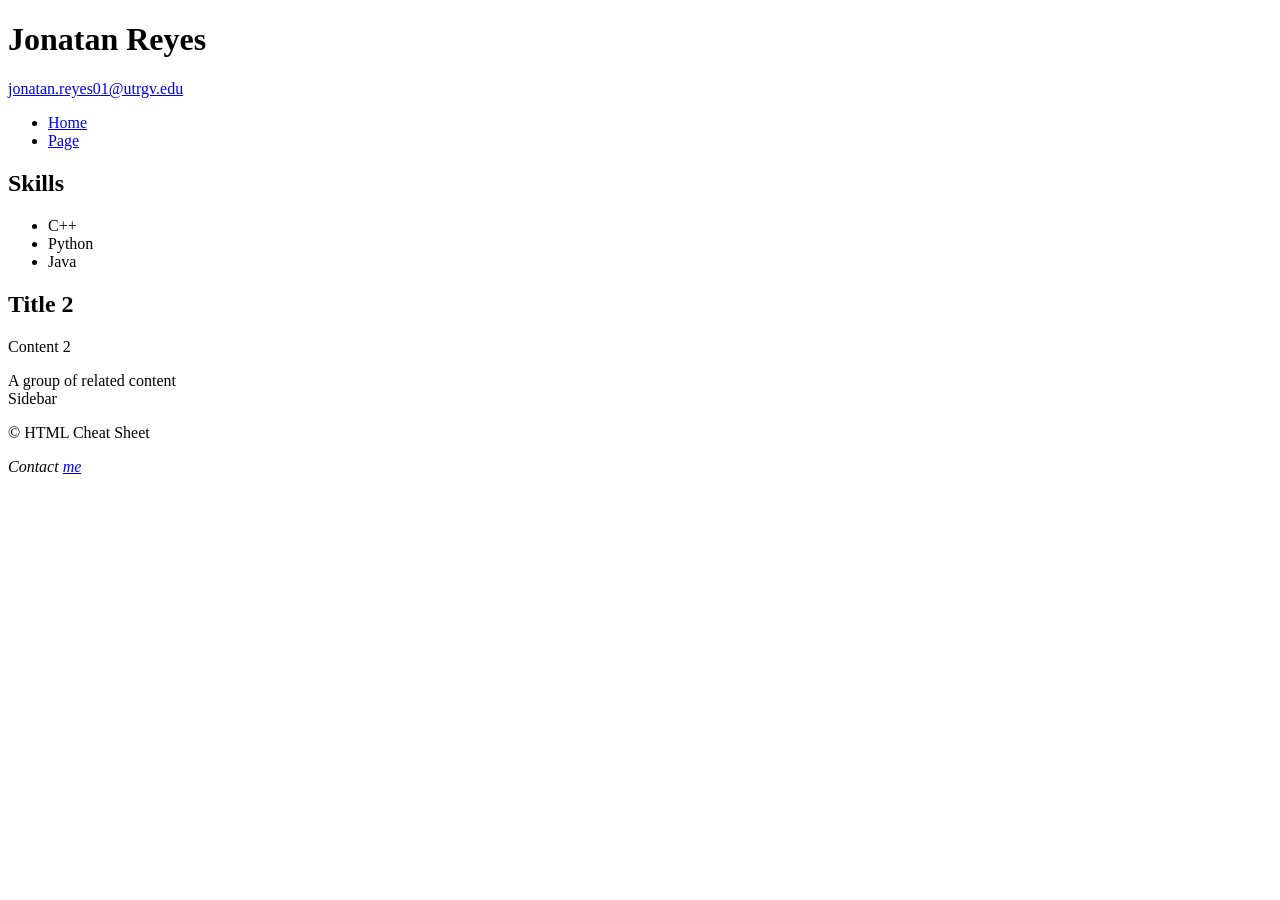
<file: practice-1-basic/index.html>
<!DOCTYPE html>
<html lang="en">
<head>
    <meta charset="UTF-8">
    <meta name="viewport" content="width=device-width, initial-scale=1.0">
    <title>Document</title>
</head>
<body>
    
    <header>
        <h1>Jonatan Reyes</h1>
        <a href="mailto:jonatan.reyes01@utrgv.edu">jonatan.reyes01@utrgv.edu</a>
        <nav>  
            <ul>
            <li><a href="/">Home</a>
            <li><a href="/link">Page</a>
            </ul>
        </nav>
    </header>
    <main role="main">
        <article>
            <h2>Skills</h2>
            <ul>
                <li>C++</li>
                <li>Python</li>
                <li>Java</li>
            </ul>
        </article>
        <article>
            <h2>Title 2</h2>
            <p>Content 2</p>
        </article>
    </main>
    <section>
    A group of related content
    </section>
    <aside>
    Sidebar
    </aside>
    <footer>
    <p>&copy; HTML Cheat Sheet</p>
    <address>
        Contact <a href="mailto:me@html6.com">me</a>
    </address>
    </footer>
    
    

</body>
</html>
</file>
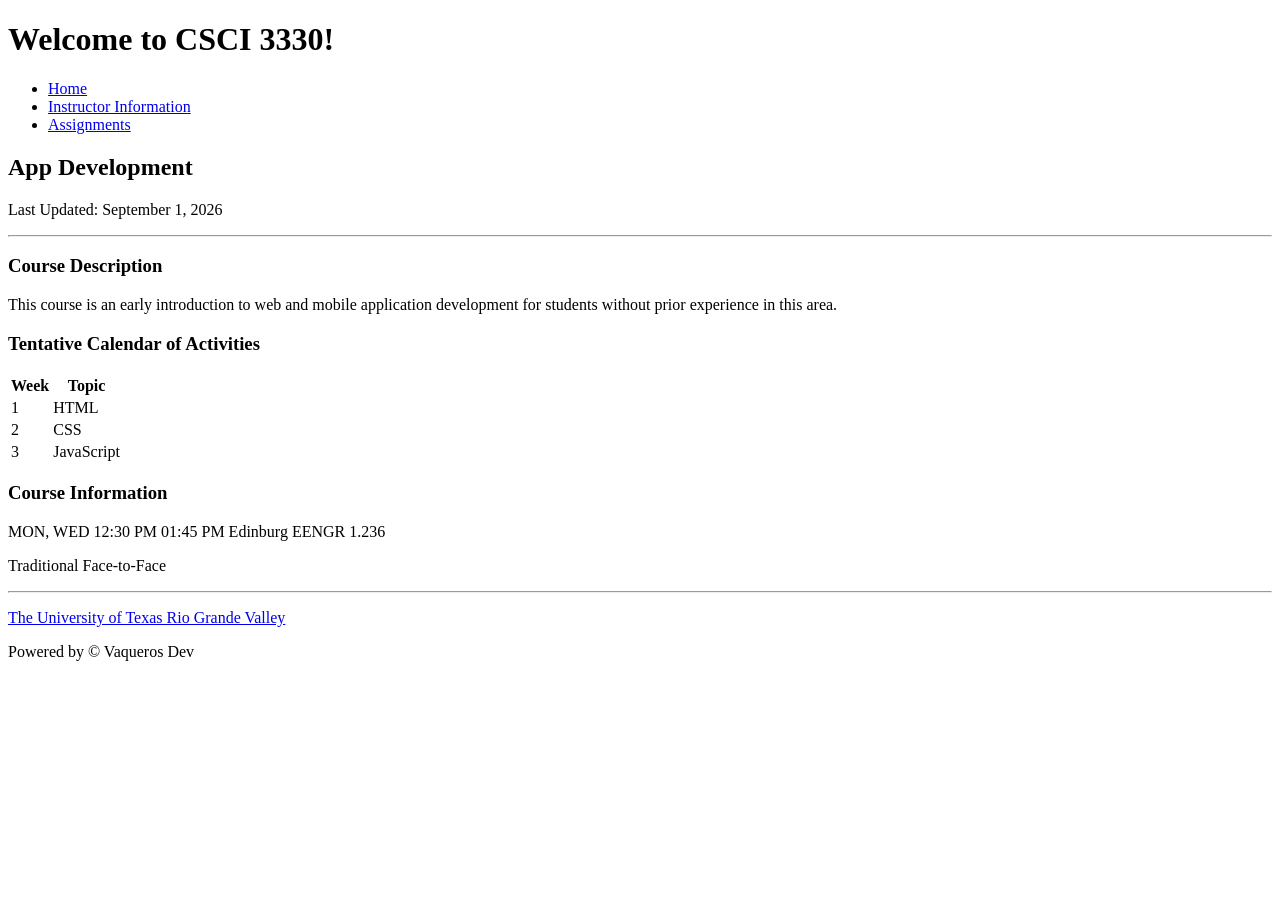
<file: practice-2-html/index.html>
<!DOCTYPE html>
<html lang="en">
<head>
    <meta charset="UTF-8">
    <meta name="viewport" content="width=device-width, initial-scale=1.0">
    <title>CSCI 3330</title>
</head>

<body>

    <div>
        <h1>Welcome to CSCI 3330!</h1>

        <div>
            <ul>
                <li><a href="#">Home</a></li>
                <li><a href="instructor.html">Instructor Information</a></li>
                <li><a href="assignments.html">Assignments</a></li>
            </ul>
        </div>
    </div>

    <div>

        <div>
            <h2>App Development</h2>
            <p>Last Updated: September 1, 2026</p>
            <hr>
        </div>

        <div>
            <h3>Course Description</h3>
            <p>
                This course is an early introduction to web and mobile application
                development for students without prior experience in this area.
            </p>
        </div>

        <div>
            <h3>Tentative Calendar of Activities</h3>

            <table>
                <tr>
                    <th>Week</th>
                    <th>Topic</th>
                </tr>
                <tr>
                    <td>1</td>
                    <td>HTML</td>
                </tr>
                <tr>
                    <td>2</td>
                    <td>CSS</td>
                </tr>
                <tr>
                    <td>3</td>
                    <td>JavaScript</td>
                </tr>
            </table>
        </div>

        <div>
            <h3>Course Information</h3>
            <p>MON, WED 12:30 PM 01:45 PM Edinburg EENGR 1.236</p>
            <p>Traditional Face-to-Face</p>
        </div>

    </div>

    <div>
        <hr>
        <p>
            <a href="https://www.utrgv.edu" target="_blank">
                The University of Texas Rio Grande Valley
            </a>
        </p>
        <p>Powered by &copy; Vaqueros Dev</p>
    </div>

</body>
</html>
</file>
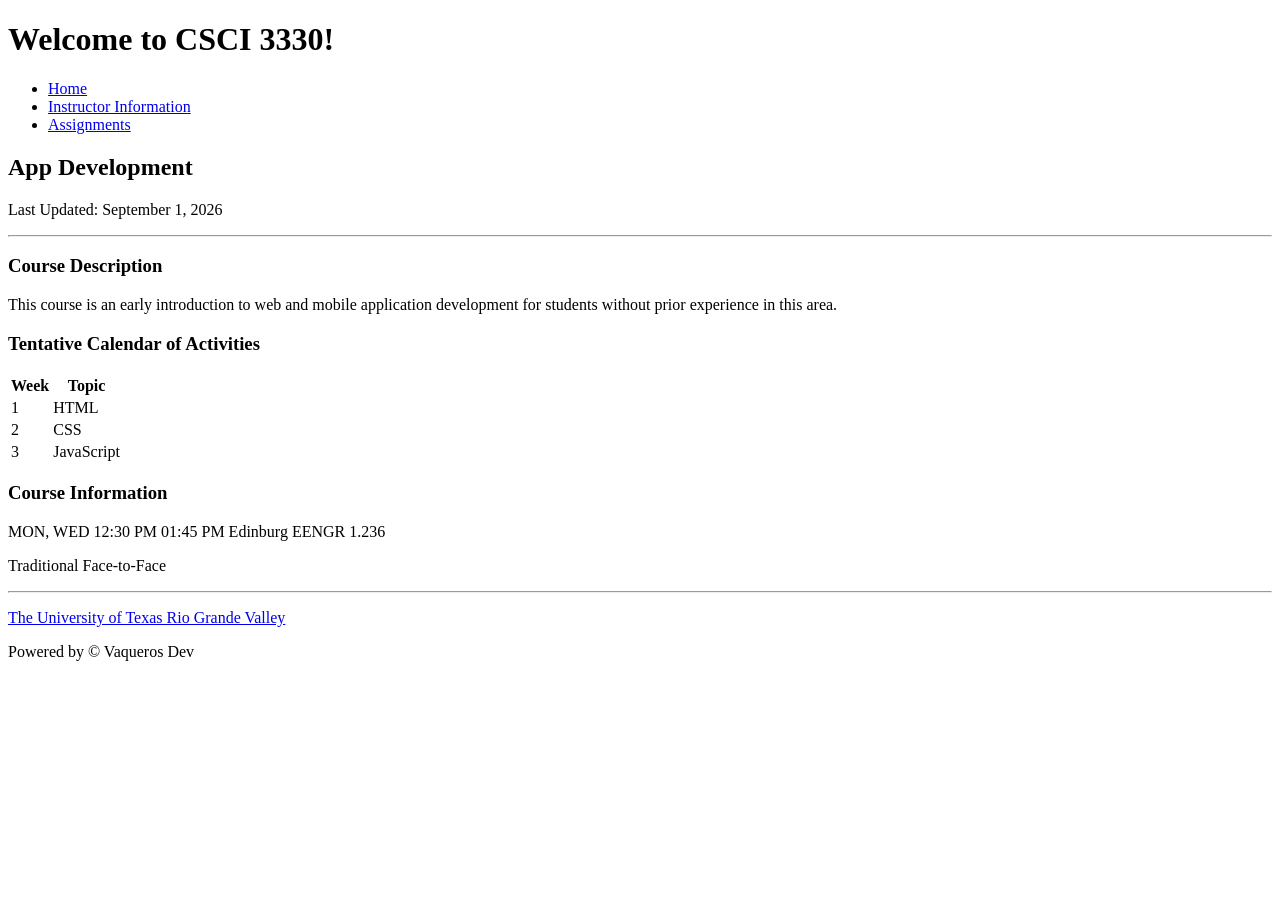
<file: practice-3-html5/index.html>
<!DOCTYPE html>
<html lang="en">
<head>
    <meta charset="UTF-8">
    <meta name="viewport" content="width=device-width, initial-scale=1.0">
    <title>HTML: Demo &#128233;</title>
</head>
<body>
    <header>
         <h1>Welcome to CSCI 3330!</h1>
         <nav>
            <ul>
                <li><a href="#">Home</a></li>
                <li><a href="instructor.html">Instructor Information</a></li>
                <li><a href="assignments.html">Assignments</a></li>
            </ul>
         </nav>
    </header>
    <main>
        <article>
            <header>
                <h2>App Development</h2>
                <p>Last Updated: September 1, 2026</p>
                <hr>
            </header>
            <section>
                <h3>Course Description</h3>
                <p>This course is an early introduction to web and mobile application development for students without prior experience in this area. </p>
            </section>
            <section>
                <h3>Tentative Calendar of Activities</h3>
                <table>
                    <tr>
                        <th>Week</th>
                        <th>Topic</th>
                    </tr>
                    <tr>
                        <td>1</td>
                        <td>HTML</td>
                    </tr>
                    <tr>
                        <td>2</td>
                        <td>CSS</td>
                    </tr>
                    <tr>
                        <td>3</td>
                        <td>JavaScript</td>
                    </tr>
                </table>
            </section>
            <section>
                <h3>Course Information</h3>
                <p>MON, WED 12:30 PM 01:45 PM Edinburg EENGR 1.236</p>
                <p>Traditional Face-to-Face</p>
    
            </section>

        </article>
    </main>

    <footer>
        <hr>
        <p><a href="https://www.utrgv.edu" target="_blank">The University of Texas Rio Grande Valley</a></p>
        <p>Powered by &copy; Vaqueros Dev</p>
    </footer>
</body>
</html>
</file>
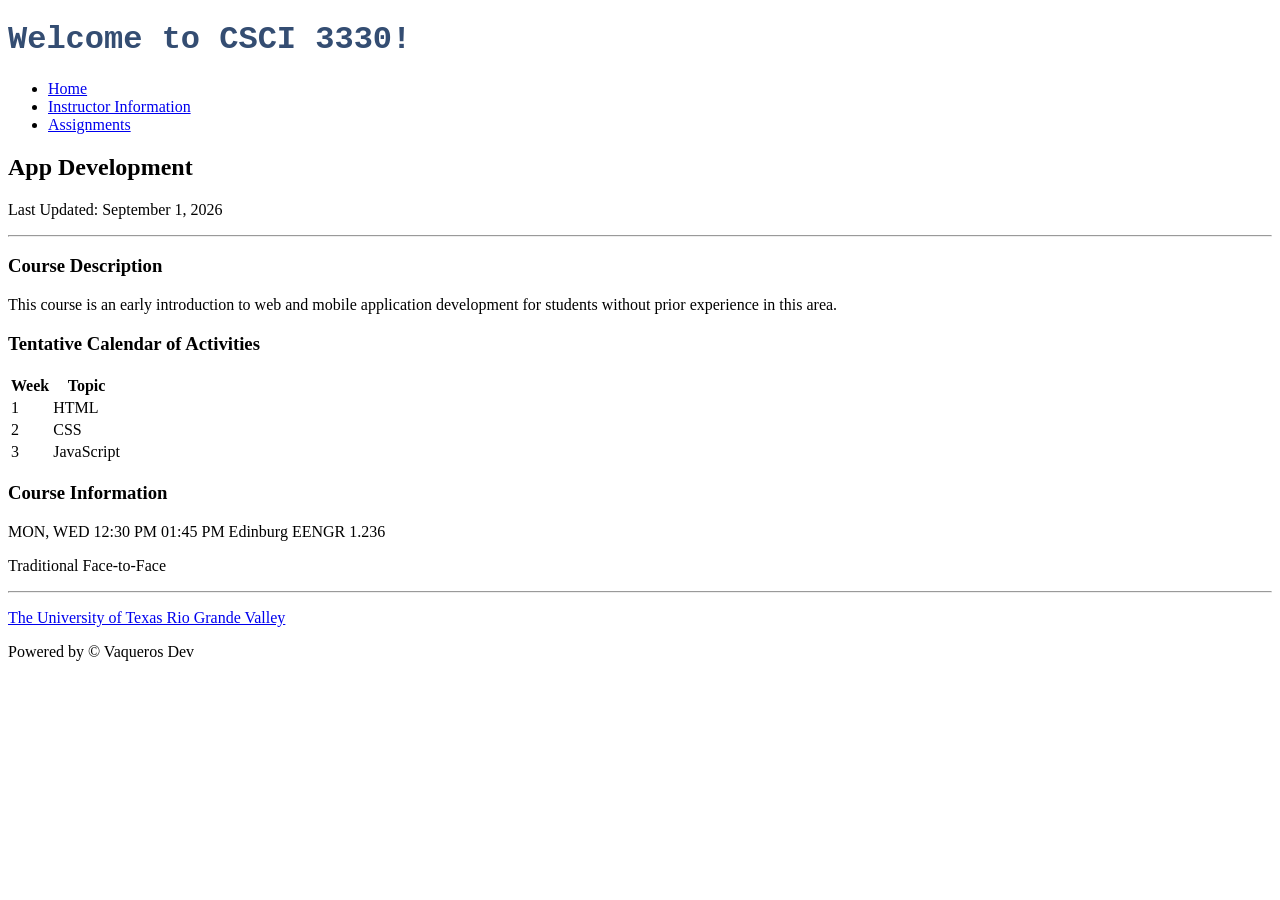
<file: practice-5-css/index.html>
<!DOCTYPE html>
<html lang="en">
<head>
    <meta charset="UTF-8">
    <meta name="viewport" content="width=device-width, initial-scale=1.0">
    <title>HTML: Demo &#128233;</title>
</head>
<body>
    <header>
        <!-- Inline styling.  -->
        <!-- It allows you to add css rules quickly, but this practice is not recommended. -->
        <!-- Inline styles make CSS harder to maintain, reuse, and apply consistently across multiple elements. -->
         <h1 style="color: rgb(52, 77, 114); font-family:'Courier New', Courier, monospace">Welcome to CSCI 3330!</h1>
         <nav>
            <ul>
                <li><a href="#">Home</a></li>
                <li><a href="instructor.html">Instructor Information</a></li>
                <li><a href="assignments.html">Assignments</a></li>
            </ul>
         </nav>
    </header>
    <main>
        <article>
            <header>
                <h2>App Development</h2>
                <p>Last Updated: September 1, 2026</p>
                <hr>
            </header>
            <section>
                <h3>Course Description</h3>
                <p>This course is an early introduction to web and mobile application development for students without prior experience in this area. </p>
            </section>
            <section>
                <h3>Tentative Calendar of Activities</h3>
                <table>
                    <tr>
                        <th>Week</th>
                        <th>Topic</th>
                    </tr>
                    <tr>
                        <td>1</td>
                        <td>HTML</td>
                    </tr>
                    <tr>
                        <td>2</td>
                        <td>CSS</td>
                    </tr>
                    <tr>
                        <td>3</td>
                        <td>JavaScript</td>
                    </tr>
                </table>
            </section>
            <section>
                <h3>Course Information</h3>
                <p>MON, WED 12:30 PM 01:45 PM Edinburg EENGR 1.236</p>
                <p>Traditional Face-to-Face</p>
    
            </section>

        </article>
    </main>

    <footer>
        <hr>
        <p><a href="https://www.utrgv.edu" target="_blank">The University of Texas Rio Grande Valley</a></p>
        <p>Powered by &copy; Vaqueros Dev</p>
    </footer>
</body>
</html>
</file>
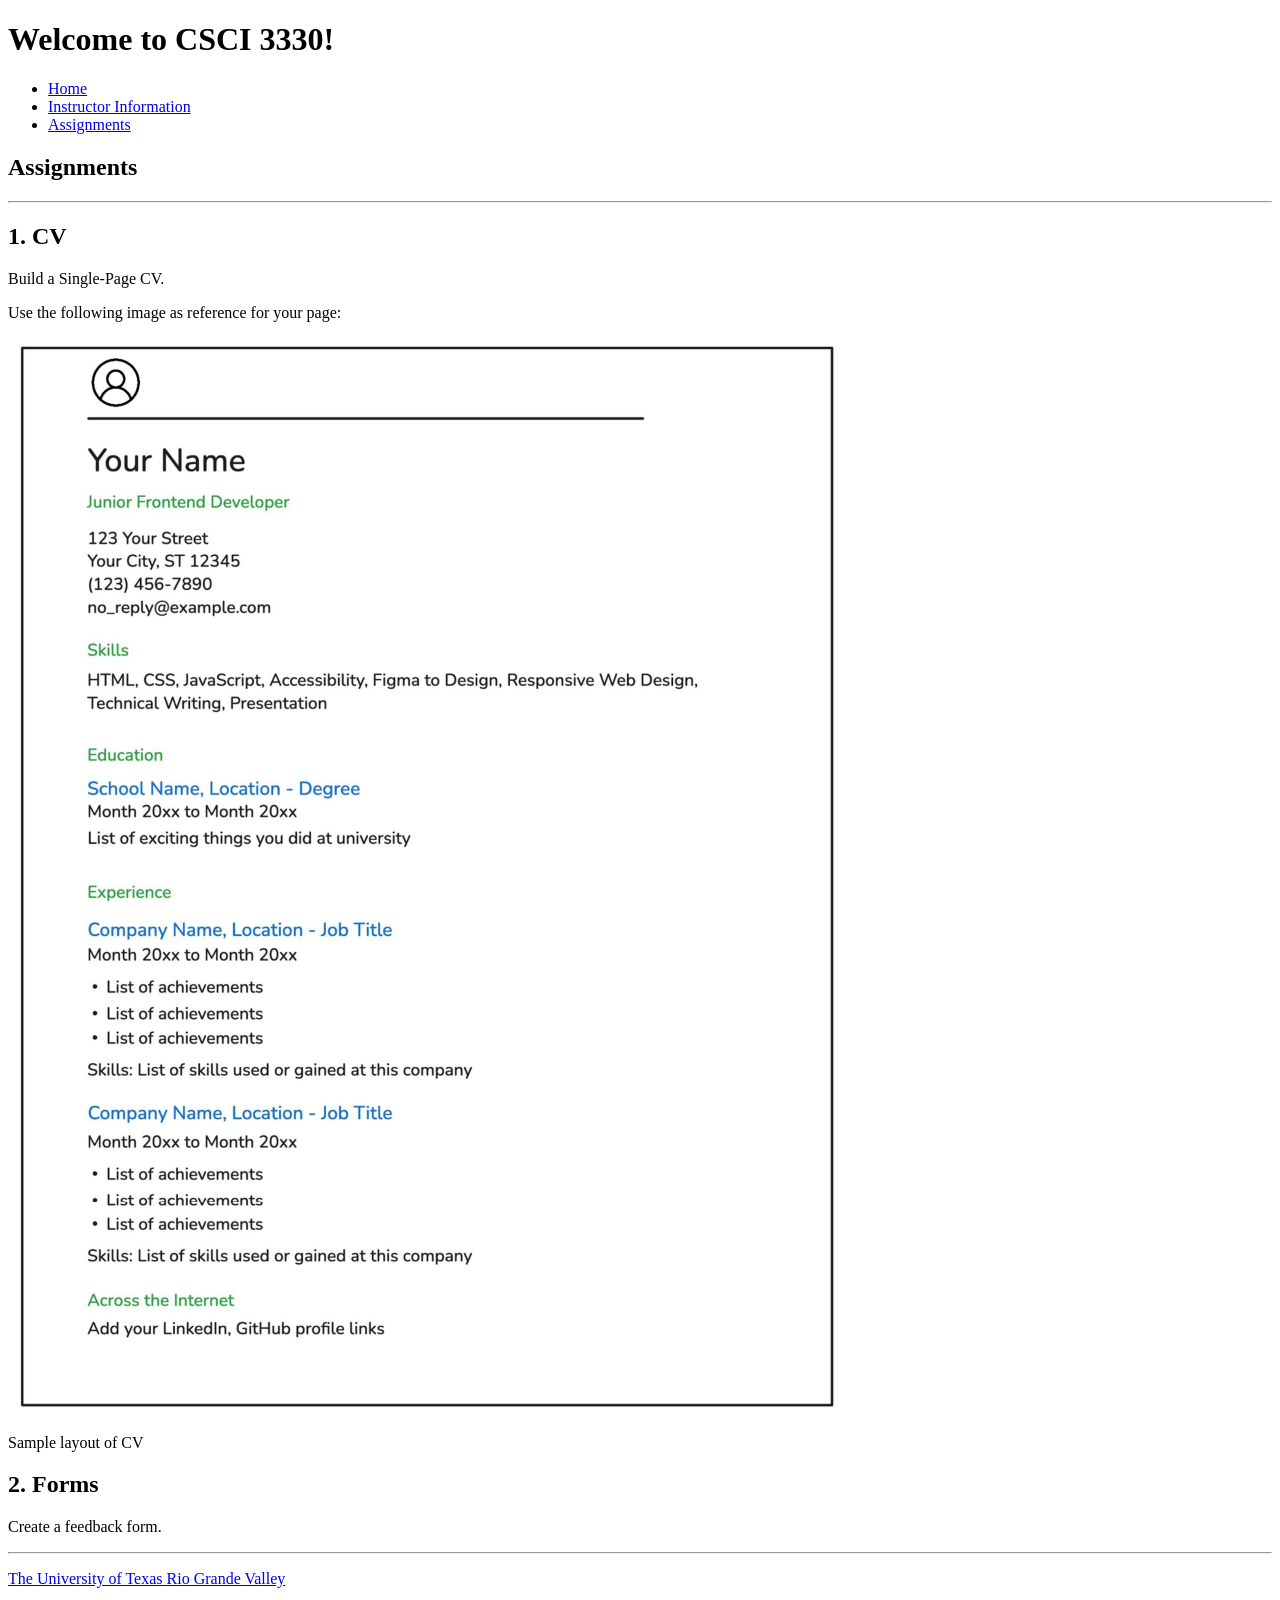
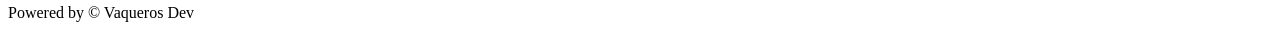
<file: practice-2-html/assignments.html>
<!DOCTYPE html>
<html lang="en">
<head>
    <meta charset="UTF-8">
    <meta name="viewport" content="width=device-width, initial-scale=1.0">
    <title>HTML: Demo</title>
   
</head>

<body>

    <div>
        <div id="test">    
            <h1>Welcome to CSCI 3330!</h1>
        </div>

        <div>
            <ul>
                <li><a href="index.html">Home</a></li>
                <li><a href="instructor.html">Instructor Information</a></li>
                <li><a href="#">Assignments</a></li>
            </ul>
        </div>
    </div>

    <div>

        <div>
            <h2>Assignments</h2>
            <hr>
        </div>

        <div>
            <h2>1. CV</h2>
            <p>Build a Single-Page CV.</p>
            <p>Use the following image as reference for your page:</p>
            <img src="images/cv_sample.png" alt="CV">
            <br/>
            <p>Sample layout of CV</p>
        </div>

        <div>
            <h2>2. Forms</h2>
            <p>Create a feedback form.</p>
            
            <!-- TODO: Add an HTML form here -->

        </div>

    </div>

    <div>
        <hr>
        <p>
            <a href="https://www.utrgv.edu" target="_blank">
                The University of Texas Rio Grande Valley
            </a>
        </p>
        <p>Powered by &copy; Vaqueros Dev</p>
    </div>

</body>
</html>
</file>
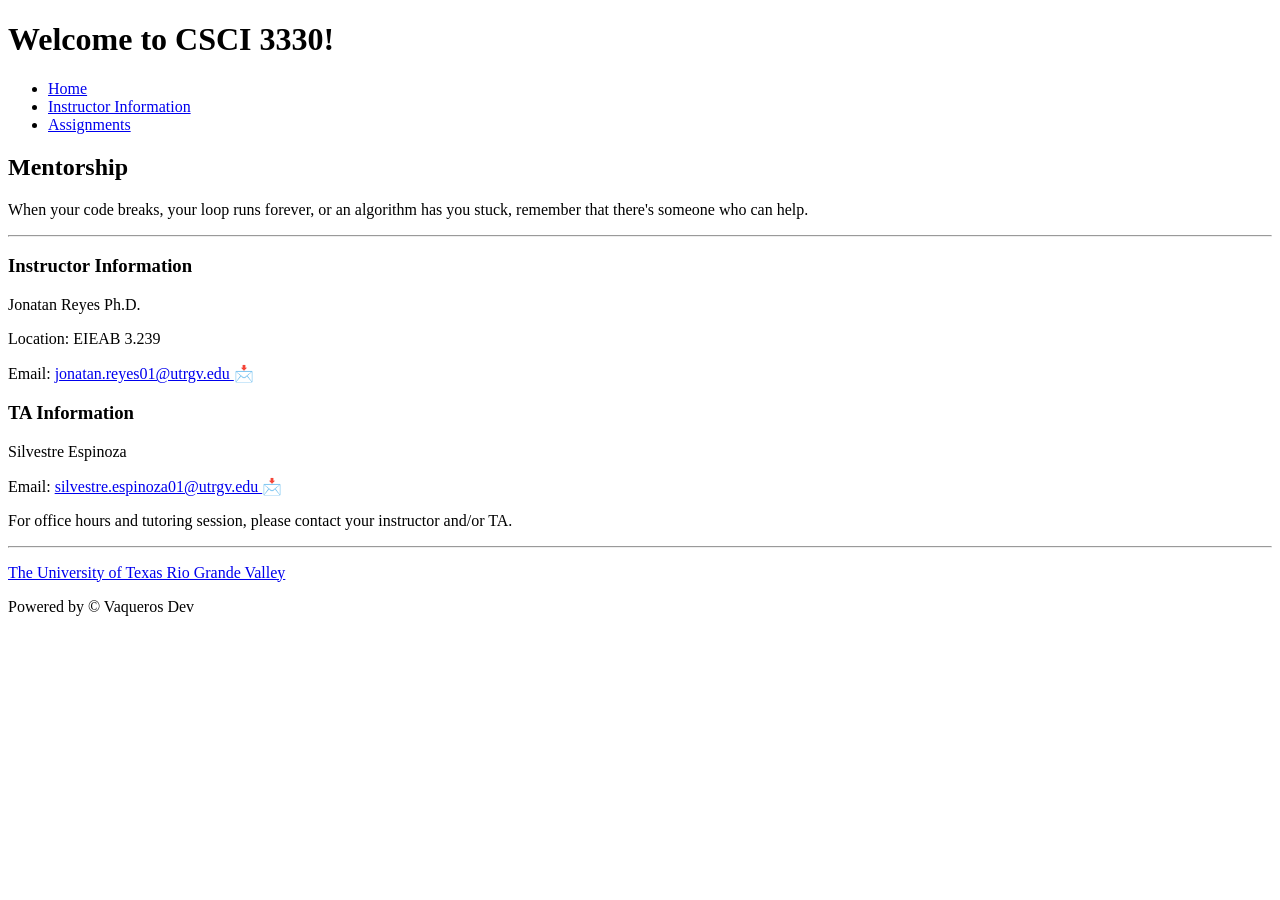
<file: practice-2-html/instructor.html>
<!DOCTYPE html>
<html lang="en">
<head>
    <meta charset="UTF-8">
    <meta name="viewport" content="width=device-width, initial-scale=1.0">
    <title>HTML: Demo</title>
</head>

<body>

    <div>
        <h1>Welcome to CSCI 3330!</h1>

        <div>
            <ul>
                <li><a href="index.html">Home</a></li>
                <li><a href="#">Instructor Information</a></li>
                <li><a href="assignments.html">Assignments</a></li>
            </ul>
        </div>
    </div>

    <div>

        <div>
            <h2>Mentorship</h2>
            <p>
                When your code breaks, your loop runs forever, or an algorithm has you stuck,
                remember that there's someone who can help.
            </p>
            <hr>
        </div>

        <div>
            <h3>Instructor Information</h3>
            <p>Jonatan Reyes Ph.D.</p>
            <p>Location: EIEAB 3.239</p>
            <p>
                Email:
                <a href="mailto:jonatan.reyes01@utrgv.edu">
                    jonatan.reyes01@utrgv.edu
                </a>&#128233;
            </p>
        </div>

        <div>
            <h3>TA Information</h3>
            <p>Silvestre Espinoza</p>
            <p>
                Email:
                <a href="mailto:silvestre.espinoza01@utrgv.edu">
                    silvestre.espinoza01@utrgv.edu
                </a>&#128233;
            </p>
        </div>

        <div>
            <p>
                For office hours and tutoring session, please contact your instructor
                and/or TA.
            </p>
        </div>

    </div>

    <div>
        <hr>
        <p>
            <a href="https://www.utrgv.edu" target="_blank">
                The University of Texas Rio Grande Valley
            </a>
        </p>
        <p>Powered by &copy; Vaqueros Dev</p>
    </div>

</body>
</html>
</file>
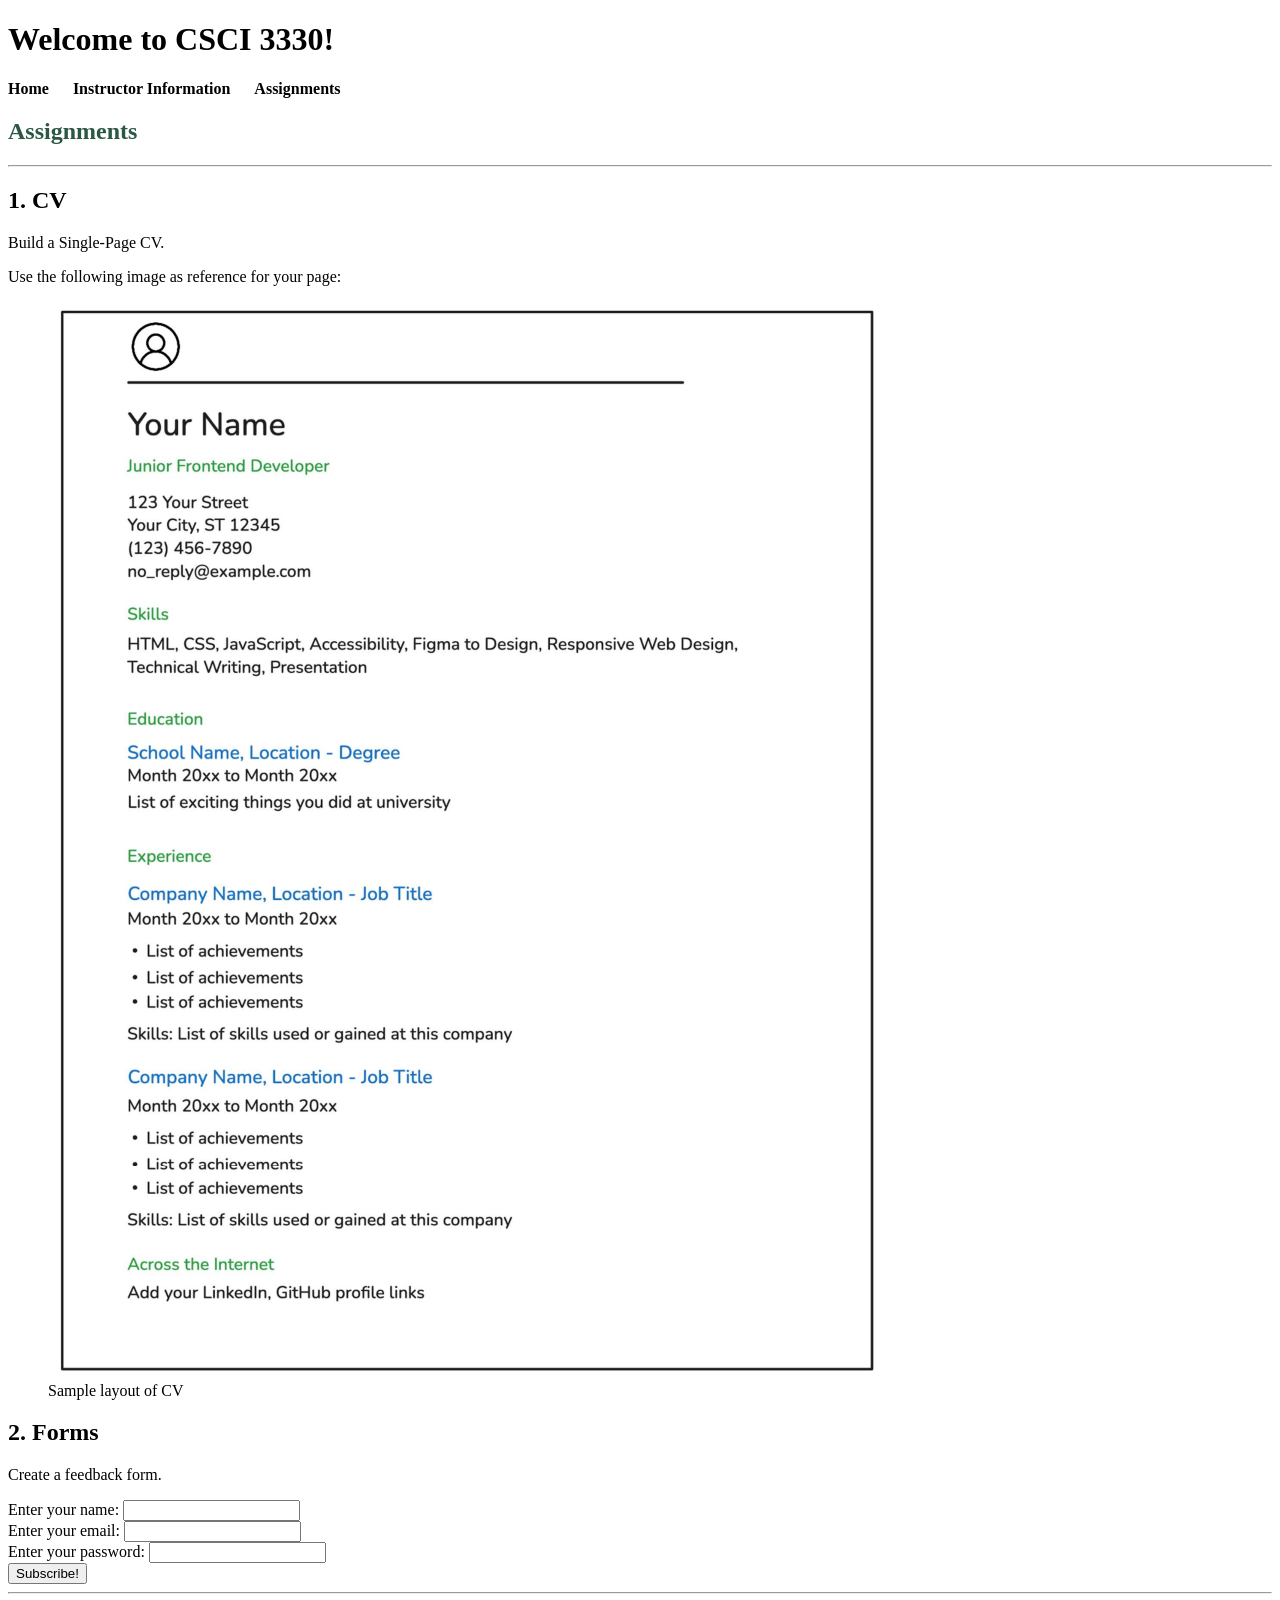
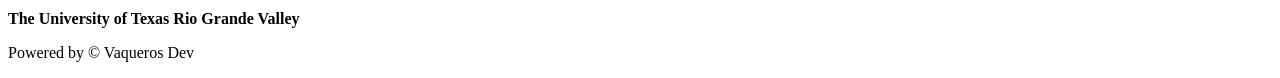
<file: practice-3-html5/assignments.html>
<!DOCTYPE html>
<html lang="en">
<head>
    <meta charset="UTF-8">
    <meta name="viewport" content="width=device-width, initial-scale=1.0">
    <title>HTML: Demo</title>
    <link href="css/styles.css" rel="stylesheet" href="style.css">
</head>
<body>
    <header>
         <h1 class="green-text">Welcome to CSCI 3330!</h1>
         <nav>
            <ul>
                <li><a href="index.html">Home</a></li>
                <li><a href="instructor.html">Instructor Information</a></li>
                <li><a href="#">Assignments</a></li>
            </ul>
         </nav>
    </header>
    <main>
        <article>
            <header>
                <h2 id="welcome" class="green-text">Assignments</h2>
                <hr>
            </header>
            <section>
                <h2>1. CV</h2>            
                <p>Build a Single-Page CV. </p>
                <p>Use the following image as reference for your page: </p>
                <figure>
                    <img src="images/cv_sample.png" alt="CV">
                    <br/>
                    <figcaption>Sample layout of CV</figcaption>
                </figure>
            </section>
            <section>
                <h2>2. Forms</h2>            
                <p>Create a feedback form. </p>
                
                <!-- TODO: Add an HTML form here -->
                <form action="thankyou.html" method="get" class="form-example">
                    <div class="form-example">
                        <label for="form-name">Enter your name: </label>
                        <input type="text" name="name" id="form-name" required />
                    </div>
                    <div class="form-example">
                        <label for="form-email">Enter your email: </label>
                        <input type="email" name="email" id="form-email" required />
                    </div>
                    <div class="form-example">
                        <label for="form-password">Enter your password: </label>
                        <input type="password" name="password" id="form-password" required />
                    </div>
                    <div class="form-example">
                        <input type="submit" value="Subscribe!" />
                    </div>
                </form>
            </section>
        </article>
    </main>
    <footer>
        <hr>
        <p><a href="https://www.utrgv.edu" target="_blank">The University of Texas Rio Grande Valley</a></p>
        <p>Powered by &copy; Vaqueros Dev</p>
    </footer>
</body>
</html>
</file>
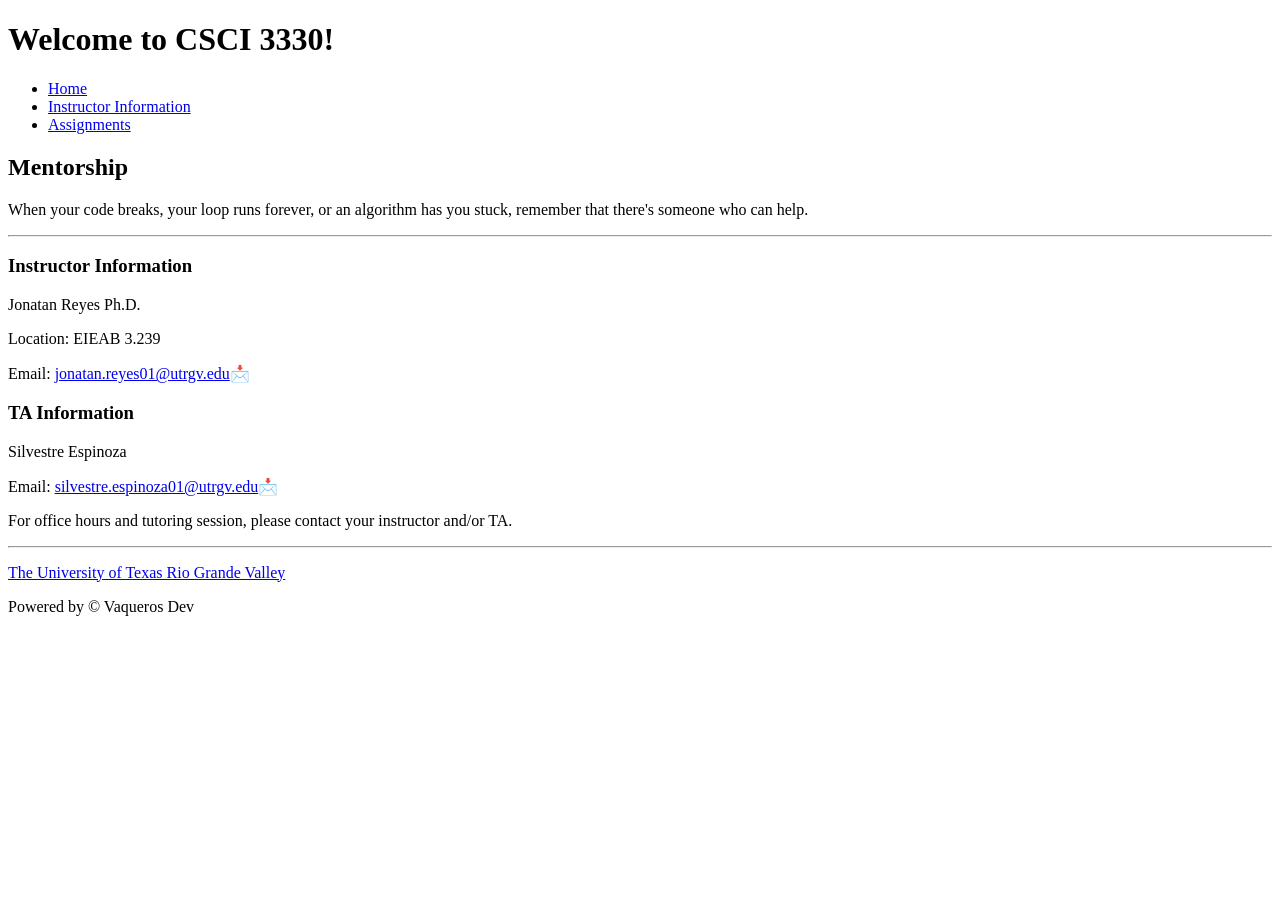
<file: practice-3-html5/instructor.html>
<!DOCTYPE html>
<html lang="en">
<head>
    <meta charset="UTF-8">
    <meta name="viewport" content="width=device-width, initial-scale=1.0">
    <title>HTML: Demo</title>
</head>
<body>
    <header>
         <h1>Welcome to CSCI 3330!</h1>
         <nav>
            <ul>
                <li><a href="index.html">Home</a></li>
                <li><a href="#">Instructor Information</a></li>
                <li><a href="assignments.html">Assignments</a></li>
            </ul>
         </nav>
    </header>
    <main>
        <article>
            <header>
                <h2>Mentorship</h2>
                <p>When your code breaks, your loop runs forever, or an algorithm has you stuck, remember that there's someone who can help. </p>
                <hr>
            </header>
            <section>
                <h3>Instructor Information</h3>
                <p>Jonatan Reyes Ph.D.</p>
                <p>Location: EIEAB 3.239</p>
                <p>Email: <a href="mailto:jonatan.reyes01@utrgv.edu">jonatan.reyes01@utrgv.edu</a>&#128233;</p>
            </section>
            <section>
                <h3>TA Information</h3>
                <p>Silvestre Espinoza</p>
                <p>Email: <a href="mailto:silvestre.espinoza01@utrgv.edu">silvestre.espinoza01@utrgv.edu</a>&#128233;</p>                
            </section>
            <footer>
                <p>For office hours and tutoring session, please contact your instructor and/or TA.</p>
            </footer>
        </article>
    </main>
    <footer>
        <hr>
        <p><a href="https://www.utrgv.edu" target="_blank">The University of Texas Rio Grande Valley</a></p>
        <p>Powered by &copy; Vaqueros Dev</p>
    </footer>
</body>
</html>
</file>
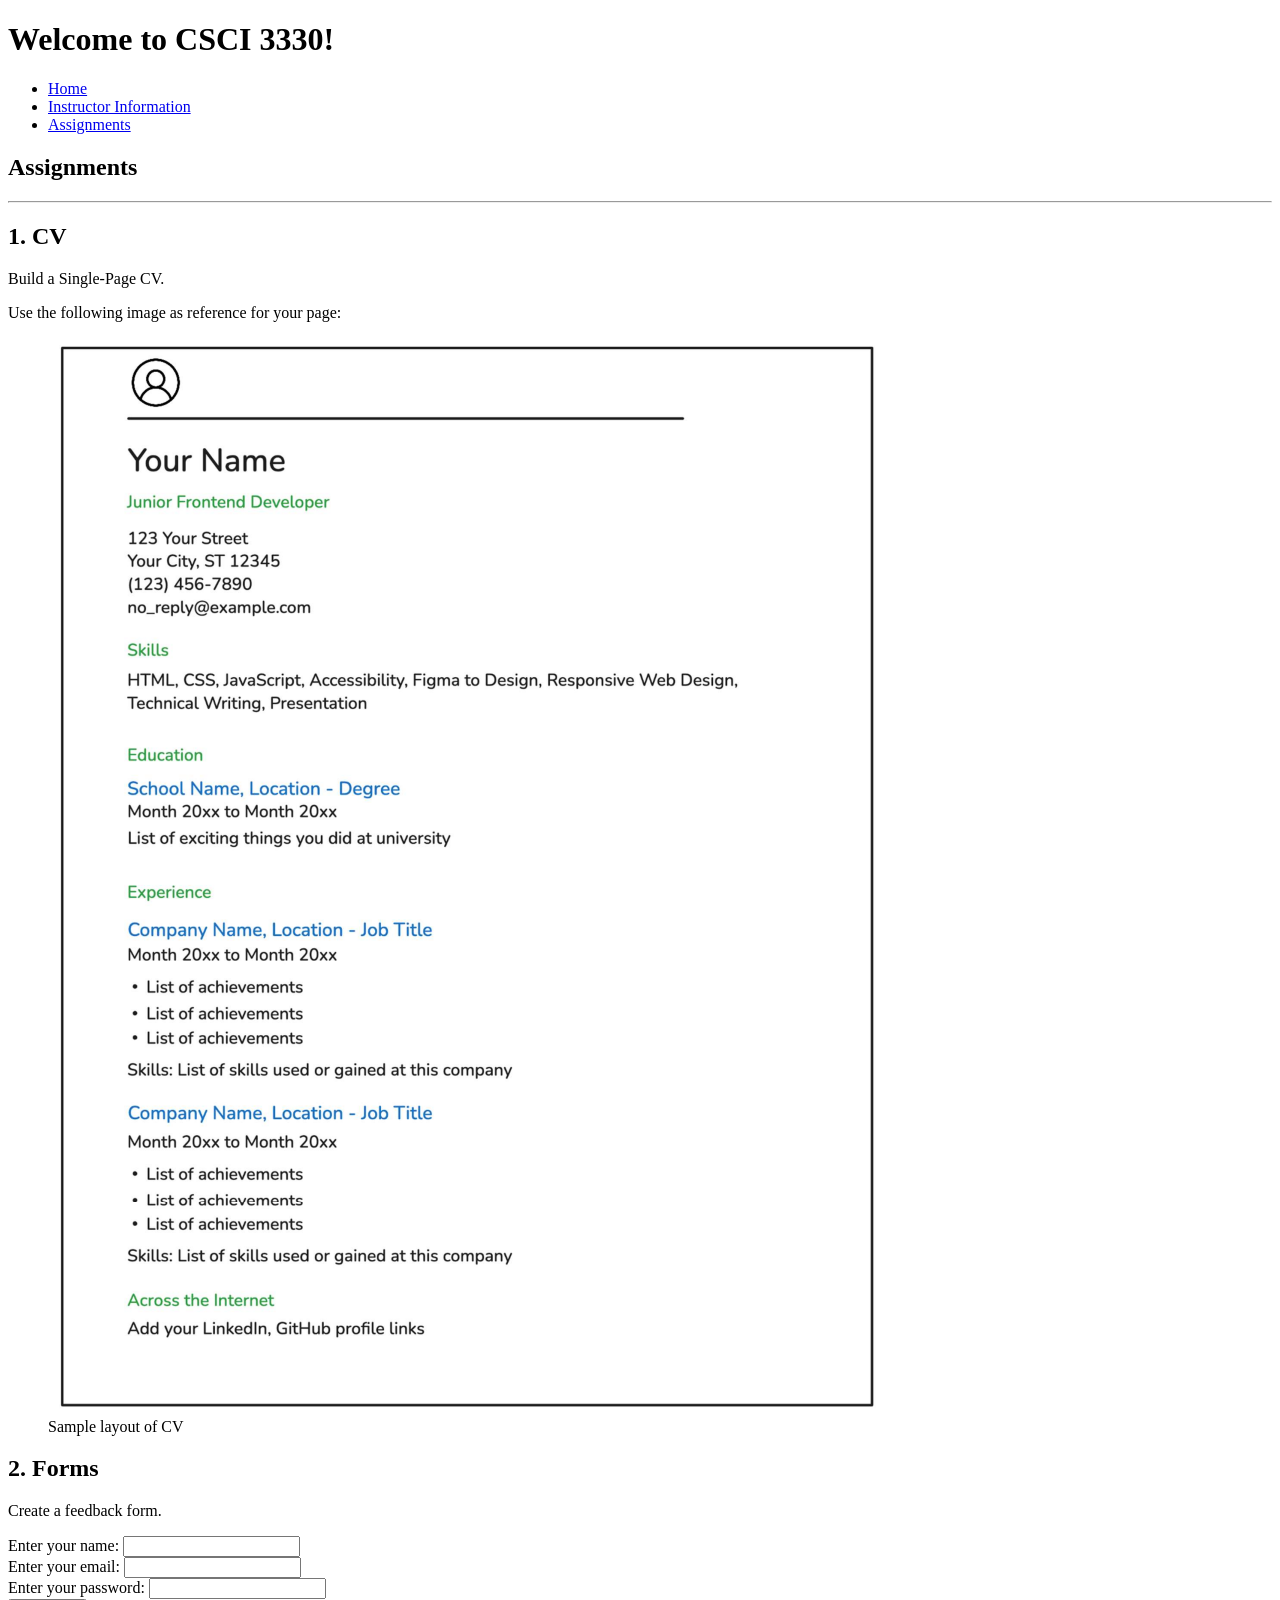
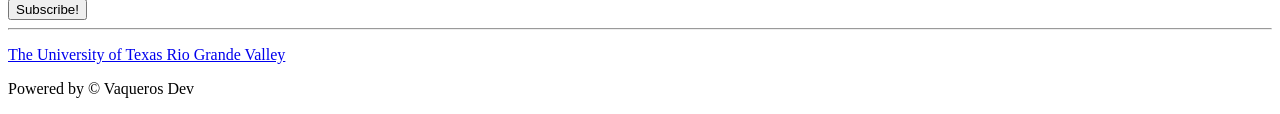
<file: practice-4-forms/assignments.html>
<!DOCTYPE html>
<html lang="en">
<head>
    <meta charset="UTF-8">
    <meta name="viewport" content="width=device-width, initial-scale=1.0">
    <title>HTML: Demo</title>
</head>
<body>
    <header>
         <h1 class="green-text">Welcome to CSCI 3330!</h1>
         <nav>
            <ul>
                <li><a href="index.html">Home</a></li>
                <li><a href="instructor.html">Instructor Information</a></li>
                <li><a href="#">Assignments</a></li>
            </ul>
         </nav>
    </header>
    <main>
        <article>
            <header>
                <h2 id="welcome" class="green-text">Assignments</h2>
                <hr>
            </header>
            <section>
                <h2>1. CV</h2>            
                <p>Build a Single-Page CV. </p>
                <p>Use the following image as reference for your page: </p>
                <figure>
                    <img src="images/cv_sample.png" alt="CV">
                    <br/>
                    <figcaption>Sample layout of CV</figcaption>
                </figure>
            </section>
            <section>
                <h2>2. Forms</h2>            
                <p>Create a feedback form. </p>
                
                <!-- TODO: Add an HTML form here -->
                <form action="thankyou.html" method="get" class="form-example">
                    <div class="form-example">
                        <label for="form-name">Enter your name: </label>
                        <input type="text" name="name" id="form-name" required />
                    </div>
                    <div class="form-example">
                        <label for="form-email">Enter your email: </label>
                        <input type="email" name="email" id="form-email" required />
                    </div>
                    <div class="form-example">
                        <label for="form-password">Enter your password: </label>
                        <input type="password" name="password" id="form-password" required />
                    </div>
                    <div class="form-example">
                        <input type="submit" value="Subscribe!" />
                    </div>
                </form>
            </section>
        </article>
    </main>
    <footer>
        <hr>
        <p><a href="https://www.utrgv.edu" target="_blank">The University of Texas Rio Grande Valley</a></p>
        <p>Powered by &copy; Vaqueros Dev</p>
    </footer>
</body>
</html>
</file>
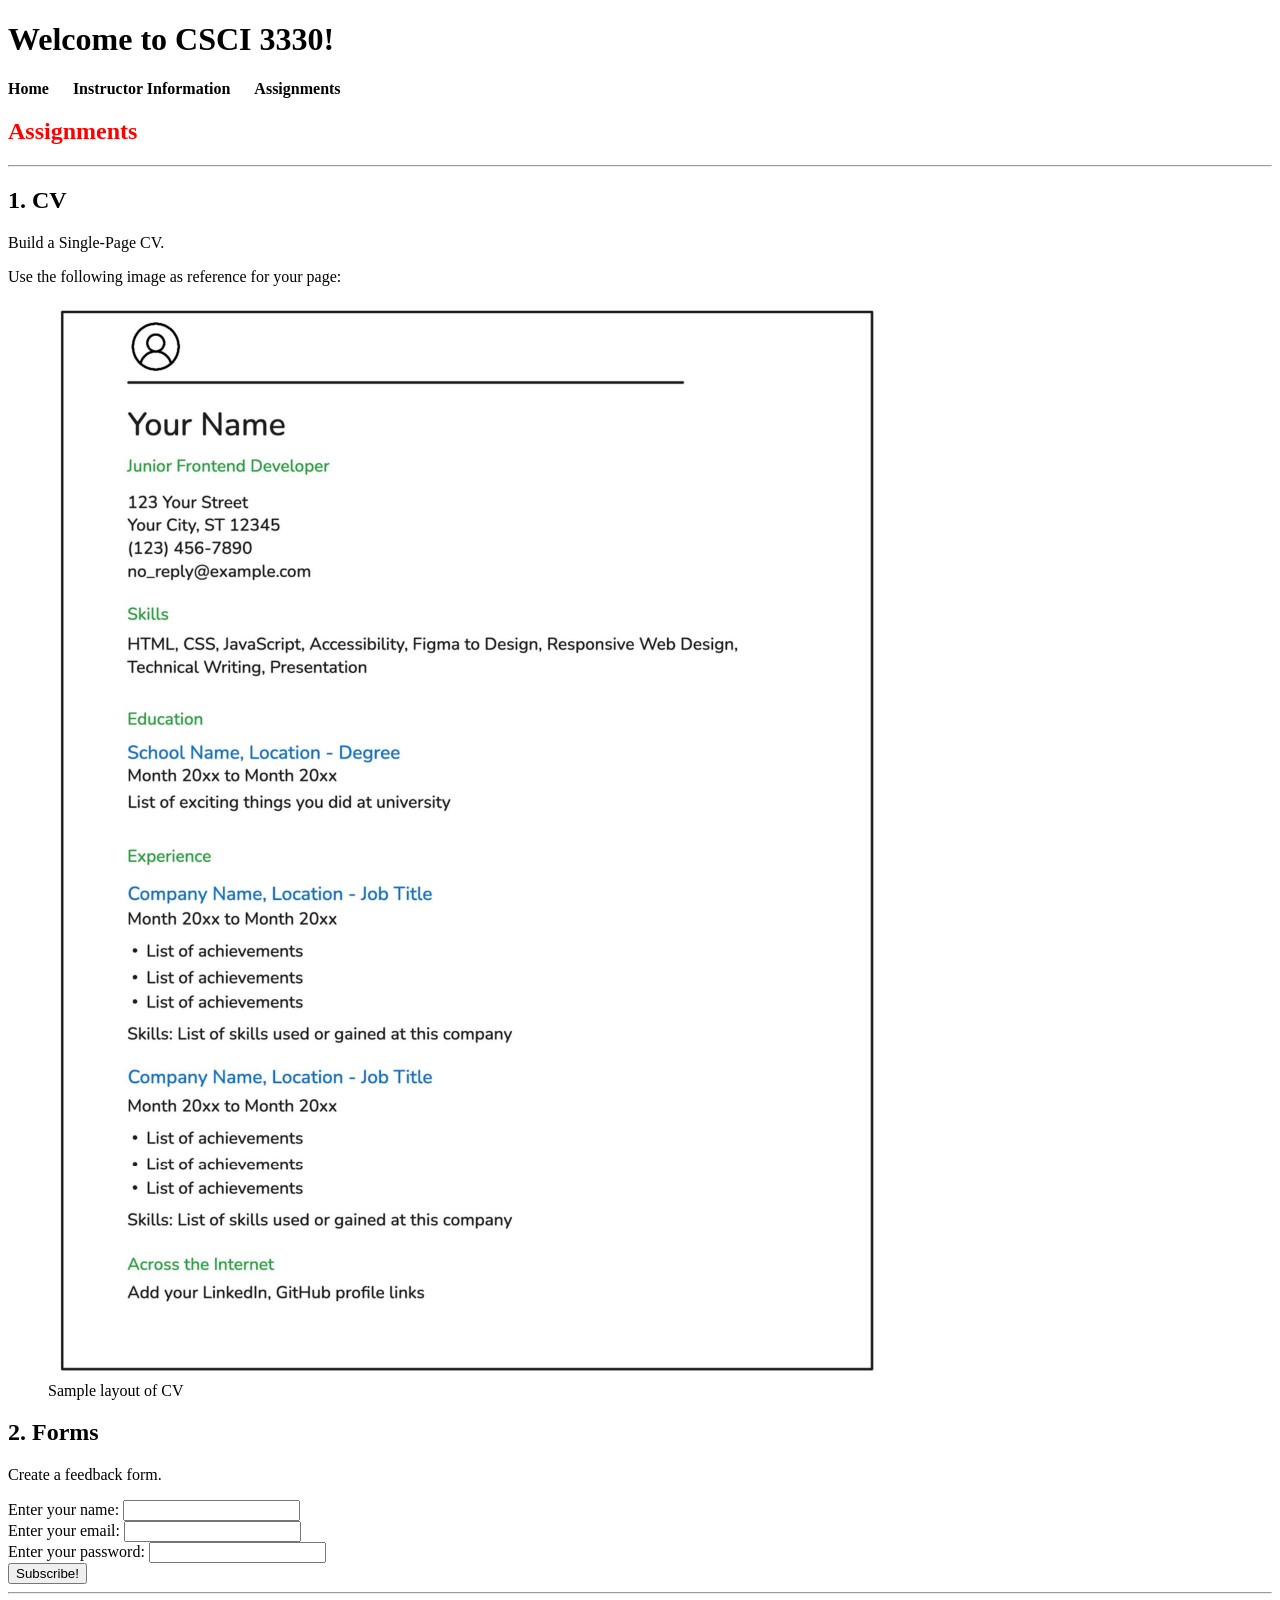
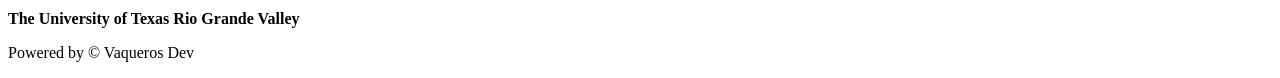
<file: practice-5-css/assignments.html>
<!DOCTYPE html>
<html lang="en">
<head>
    <meta charset="UTF-8">
    <meta name="viewport" content="width=device-width, initial-scale=1.0">
    <title>HTML: Demo</title>
    <!-- Using an external CSS file is a practical and efficient approach. -->
    <!-- Defining CSS rules in an external file promotes separation of concerns, -->
    <!-- allowing web developers and graphic designers to focus on their respective areas. -->    
    <link href="css/styles.css" rel="stylesheet">
</head>
<body>
    <header>
         <h1 class="green-text">Welcome to CSCI 3330!</h1>
         <nav>
            <ul>
                <li><a href="index.html">Home</a></li>
                <li><a href="instructor.html">Instructor Information</a></li>
                <li><a href="#">Assignments</a></li>
            </ul>
         </nav>
    </header>
    <main>
        <article>
            <header>
                <h2 id="welcome" class="green-text">Assignments</h2>
                <hr>
            </header>
            <section>
                <h2>1. CV</h2>            
                <p>Build a Single-Page CV. </p>
                <p>Use the following image as reference for your page: </p>
                <figure>
                    <img src="images/cv_sample.png" alt="CV">
                    <br/>
                    <figcaption>Sample layout of CV</figcaption>
                </figure>
            </section>
            <section>
                <h2>2. Forms</h2>            
                <p>Create a feedback form. </p>
                
                <!-- TODO: Add an HTML form here -->
                <form action="thankyou.html" method="get" class="form-example">
                    <div class="form-example">
                        <label for="form-name">Enter your name: </label>
                        <input type="text" name="name" id="form-name" required />
                    </div>
                    <div class="form-example">
                        <label for="form-email">Enter your email: </label>
                        <input type="email" name="email" id="form-email" required />
                    </div>
                    <div class="form-example">
                        <label for="form-password">Enter your password: </label>
                        <input type="password" name="password" id="form-password" required />
                    </div>
                    <div class="form-example">
                        <input type="submit" value="Subscribe!" />
                    </div>
                </form>
            </section>
        </article>
    </main>
    <footer>
        <hr>
        <p><a href="https://www.utrgv.edu" target="_blank">The University of Texas Rio Grande Valley</a></p>
        <p>Powered by &copy; Vaqueros Dev</p>
    </footer>
</body>
</html>
</file>
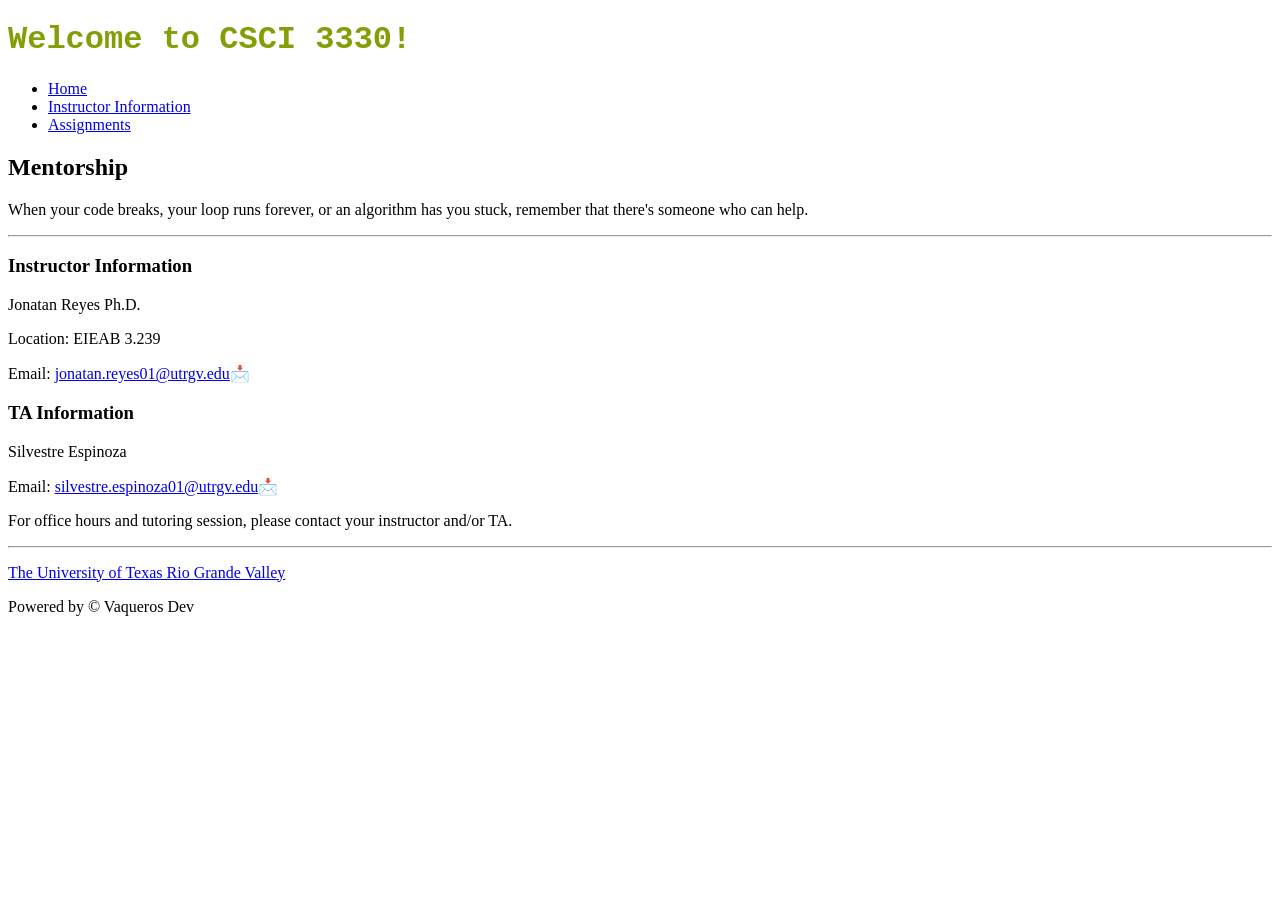
<file: practice-5-css/instructor.html>
<!DOCTYPE html>
<html lang="en">
<head>
    <meta charset="UTF-8">
    <meta name="viewport" content="width=device-width, initial-scale=1.0">
    <title>HTML: Demo</title>
    <!-- An alternative to inline styling is the use of the style tag in the document header. -->
    <!-- We need to use selectors to apply CSS rules. -->
    <style>
        h1{
            color: rgb(131, 159, 8); 
            font-family:'Courier New', Courier, monospace;
        }
    </style>

</head>
<body>
    <header>
         <h1>Welcome to CSCI 3330!</h1>
         <nav>
            <ul>
                <li><a href="index.html">Home</a></li>
                <li><a href="#">Instructor Information</a></li>
                <li><a href="assignments.html">Assignments</a></li>
            </ul>
         </nav>
    </header>
    <main>
        <article>
            <header>
                <h2>Mentorship</h2>
                <p>When your code breaks, your loop runs forever, or an algorithm has you stuck, remember that there's someone who can help. </p>
                <hr>
            </header>
            <section>
                <h3>Instructor Information</h3>
                <p>Jonatan Reyes Ph.D.</p>
                <p>Location: EIEAB 3.239</p>
                <p>Email: <a href="mailto:jonatan.reyes01@utrgv.edu">jonatan.reyes01@utrgv.edu</a>&#128233;</p>
            </section>
            <section>
                <h3>TA Information</h3>
                <p>Silvestre Espinoza</p>
                <p>Email: <a href="mailto:silvestre.espinoza01@utrgv.edu">silvestre.espinoza01@utrgv.edu</a>&#128233;</p>                
            </section>
            <footer>
                <p>For office hours and tutoring session, please contact your instructor and/or TA.</p>
            </footer>
        </article>
    </main>
    <footer>
        <hr>
        <p><a href="https://www.utrgv.edu" target="_blank">The University of Texas Rio Grande Valley</a></p>
        <p>Powered by &copy; Vaqueros Dev</p>
    </footer>
</body>
</html>
</file>
<file: practice-5-css/css/styles.css>
#welcome{
            color: red;
        }
/* .green-text{
    color: rgb(0, 255, 60);
} */

ul{
    list-style-type: none;
    margin: 0;
    padding: 0;
}

li{
    display: inline;
    margin-right: 20px;
}

a{
    text-decoration: none;
    color: black;
    font-weight: bold;
}

a:hover{
    color: blue;
}
</file>
